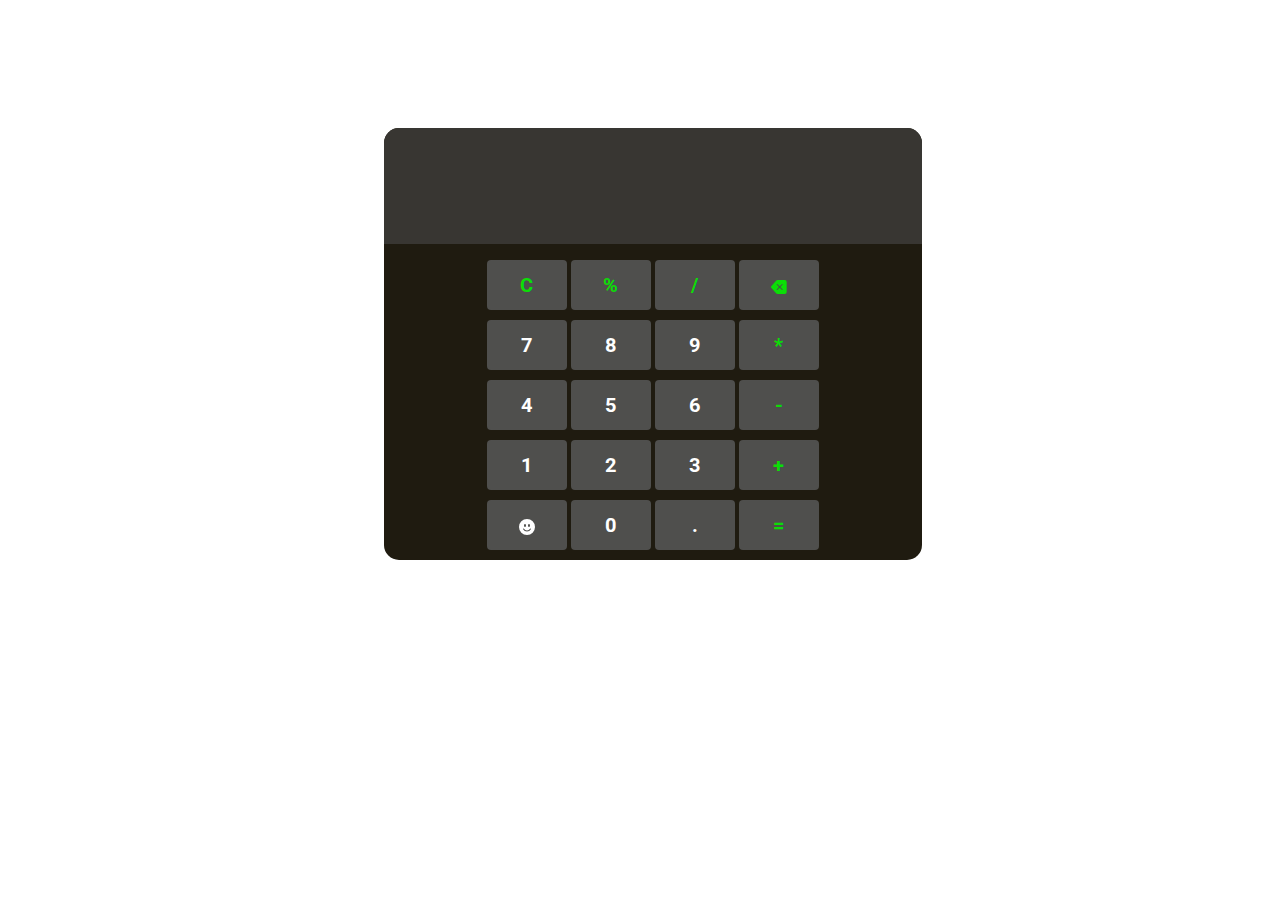
<file: index.html>
<!DOCTYPE html>
<html>
    <head>
    <link rel="stylesheet" href="https://stackpath.bootstrapcdn.com/bootstrap/4.5.2/css/bootstrap.min.css" integrity="sha384-JcKb8q3iqJ61gNV9KGb8thSsNjpSL0n8PARn9HuZOnIxN0hoP+VmmDGMN5t9UJ0Z" crossorigin="anonymous" />
    <script src="https://code.jquery.com/jquery-3.5.1.slim.min.js" integrity="sha384-DfXdz2htPH0lsSSs5nCTpuj/zy4C+OGpamoFVy38MVBnE+IbbVYUew+OrCXaRkfj" crossorigin="anonymous"></script>
    <script src="https://cdn.jsdelivr.net/npm/popper.js@1.16.1/dist/umd/popper.min.js" integrity="sha384-9/reFTGAW83EW2RDu2S0VKaIzap3H66lZH81PoYlFhbGU+6BZp6G7niu735Sk7lN" crossorigin="anonymous"></script>
    <script src="https://stackpath.bootstrapcdn.com/bootstrap/4.5.2/js/bootstrap.min.js" integrity="sha384-B4gt1jrGC7Jh4AgTPSdUtOBvfO8shuf57BaghqFfPlYxofvL8/KUEfYiJOMMV+rV" crossorigin="anonymous"></script>
    <link rel="stylesheet" href="styles/styleCal.css">
</head>
    <body>
        <div class="background text-center">
            <div class="calsi-background">
                <div id="screen" class="screen">
                    <p id="userInput" class="user-input" placeholder="Enter value here"></p>
                    <p id='displayResult' class="result"></p>
                </div>
                <div class="keys text-center">
                    <div class="text-center">
                        <button class="btn special-buttons" id="clear">C</button>
                        <button class="btn special-buttons" id="modul">%</button>
                        <button class="btn special-buttons" id="division">/</button>
                        <button class="btn special-buttons" id="lastIndex"><svg xmlns="http://www.w3.org/2000/svg" width="16" height="16" fill="currentColor" class="bi bi-backspace-fill" viewBox="0 0 16 16">
                            <path d="M15.683 3a2 2 0 0 0-2-2h-7.08a2 2 0 0 0-1.519.698L.241 7.35a1 1 0 0 0 0 1.302l4.843 5.65A2 2 0 0 0 6.603 15h7.08a2 2 0 0 0 2-2V3zM5.829 5.854a.5.5 0 1 1 .707-.708l2.147 2.147 2.146-2.147a.5.5 0 1 1 .707.708L9.39 8l2.146 2.146a.5.5 0 0 1-.707.708L8.683 8.707l-2.147 2.147a.5.5 0 0 1-.707-.708L7.976 8 5.829 5.854z"/>
                          </svg>
                        </button>
                    </div>
                    <div class="text-center">
                        <button class="btn numbers-buttons" id="seven">7</button>
                        <button class="btn numbers-buttons" id="eight">8</button>
                        <button class="btn numbers-buttons"id="nine">9</button>
                        <button class="btn special-buttons" id="multiply">*</button>
                    </div>
                    
                    <div class="text-center">
                        <button class="btn numbers-buttons" id="four">4</button>
                        <button class="btn numbers-buttons" id="five">5</button>
                        <button class="btn numbers-buttons" id="six">6</button>
                        <button class="btn special-buttons" id="sub">-</button>
                    </div>
                    
                    <div class="text-center">
                        <button class="btn numbers-buttons" id="one">1</button>
                        <button class="btn numbers-buttons" id="two">2</button>
                        <button class="btn numbers-buttons" id="three">3</button>
                        <button class="btn special-buttons" id="addition">+</button>
                    </div>
                    
                    <div class="text-center">
                        <button class="btn numbers-buttons"><svg xmlns="http://www.w3.org/2000/svg" width="16" height="16" fill="currentColor" class="bi bi-emoji-smile-fill" viewBox="0 0 16 16">
                            <path d="M8 16A8 8 0 1 0 8 0a8 8 0 0 0 0 16zM7 6.5C7 7.328 6.552 8 6 8s-1-.672-1-1.5S5.448 5 6 5s1 .672 1 1.5zM4.285 9.567a.5.5 0 0 1 .683.183A3.498 3.498 0 0 0 8 11.5a3.498 3.498 0 0 0 3.032-1.75.5.5 0 1 1 .866.5A4.498 4.498 0 0 1 8 12.5a4.498 4.498 0 0 1-3.898-2.25.5.5 0 0 1 .183-.683zM10 8c-.552 0-1-.672-1-1.5S9.448 5 10 5s1 .672 1 1.5S10.552 8 10 8z"/>
                          </svg></button>
                        <button class="btn numbers-buttons" id="zero">0</button>
                        <button class="btn numbers-buttons" id="dot">.</button>
                        <button class="btn special-buttons" id="equal">=</button>
                    </div>
                </div>
            </div>
        </div>
    </body>
    <script src="app/cal.js"></script>
</html>
</file>
<file: styles/styleCal.css>
@import url('https://fonts.googleapis.com/css2?family=Bree+Serif&family=Caveat:wght@400;700&family=Lobster&family=Monoton&family=Open+Sans:ital,wght@0,400;0,700;1,400;1,700&family=Playfair+Display+SC:ital,wght@0,400;0,700;1,700&family=Playfair+Display:ital,wght@0,400;0,700;1,700&family=Roboto:ital,wght@0,400;0,700;1,400;1,700&family=Source+Sans+Pro:ital,wght@0,400;0,700;1,700&family=Work+Sans:ital,wght@0,400;0,700;1,700&display=swap');
.background{
    margin-left: 30%;
    margin-top: 10%;
}
.calsi-background{
    background-color: #1f1b10;
    border-radius: 15px;
    width: 60%;
}
.screen{
    background-color: #383632;
    border-top-left-radius: 15px;
    border-top-right-radius: 15px;
}
.user-input{
    height: 60px;
    width: 100%;
    background-color: transparent;
    border: none;
    color: white;
    font-family: 'Roboto';
    font-weight: bold;
    font-size: 30px;
    text-align: right;
    padding-right: 10px;
}
.result{
    height: 40px;
    width: 100%;
    background-color: transparent;
    border: none;
    color: white;
    font-family: 'Roboto';
    font-weight: bold;
    font-size: 25px;
    text-align: right;
    padding-right: 10px;
}
.special-buttons{
    background-color: #4f4f4d;
    color: #0bde07;
    font-family: "Roboto";
    font-weight: bold;
    font-size: 20px;
    margin-bottom: 10px;
    height: 50px;
    width: 80px;
}
.numbers-buttons{
    background-color: #4f4f4d;
    color: white;
    font-family: "Roboto";
    font-weight: bold;
    font-size: 20px;
    margin-bottom: 10px;
    height: 50px;
    width: 80px;
}
.erroMsg{
    color: #de0707;
}
</file>
